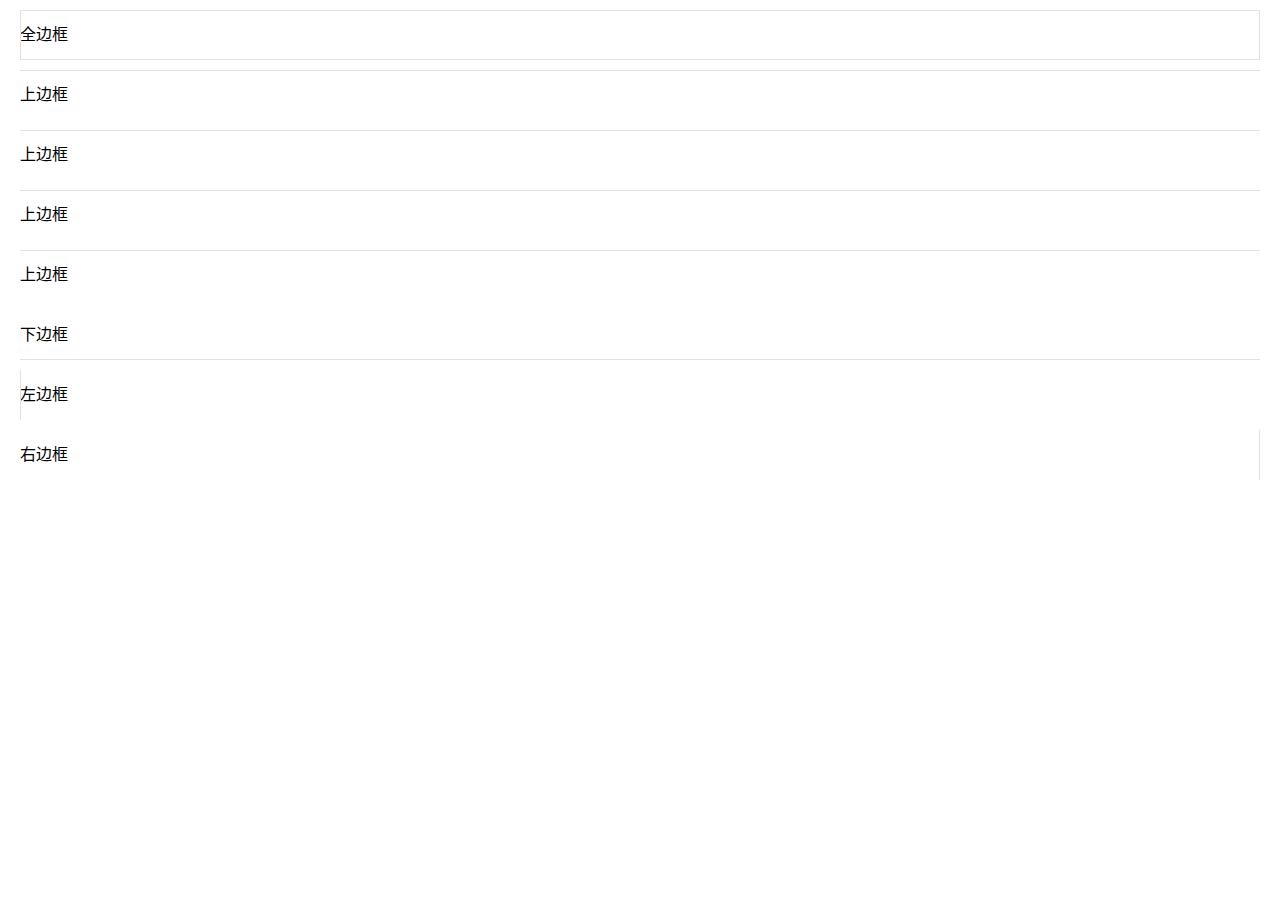
<file: code/1px/index.html>
<!DOCTYPE html>
<html lang="zh-CN">
<head>
    <meta charset="utf-8">
    <title>1px</title>
    <meta name="viewport" content="initial-scale=1, maximum-scale=1, user-scalable=no">
    <meta name="format-detection" content="telephone=no">
    <meta http-equiv="X-UA-Compatible" content="IE=Edge">
    <link rel="stylesheet" href="index.css">
    <style>
    /*以下代码需内联，详情见index.css说明*/
    /*.border-left {
                            background-image: url("data:image/svg+xml;utf8,<svg xmlns='http://www.w3.org/2000/svg' width='1px' height='100%'><rect fill='#ce1126' x='0.64px' y='0' width='0.36px' height='100%'/></svg>");
                            background-repeat: repeat-y;
                            background-position: bottom left;
                            background-size: 1px 100%;
                        }
                        
                        .border-top {
                            background-image: url("data:image/svg+xml;utf8,<svg xmlns='http://www.w3.org/2000/svg' width='100%' height='1px'><rect fill='#ce1126' x='0' y='0.64px' width='100%' height='0.36px'/></svg>");
                            background-repeat: repeat-x;
                            background-position: top left;
                            background-size: 100% 1px;
                        }
                        
                        .border-bottom {
                            background-image: url("data:image/svg+xml;utf8,<svg xmlns='http://www.w3.org/2000/svg' width='100%' height='1px'><rect fill='#ce1126' x='0' y='0.64px' width='100%' height='0.36px'/></svg>");
                            background-repeat: repeat-x;
                            background-position: bottom left;
                            background-size: 100% 1px;
                        }
                        
                        .border-right {
                            background-image: url("data:image/svg+xml;utf8,<svg xmlns='http://www.w3.org/2000/svg' width='1px' height='100%'><rect fill='#ce1126' x='0.64px' y='0' width='0.36px' height='100%'/></svg>");
                            background-repeat: repeat-y;
                            background-position: top right;
                            background-size: 1px 100%;
                        }*/
    </style>
</head>
<body>
    <ul class="demo-borders">
        <li>
            <div class="border-1px border-all">
                全边框
            </div>
        </li>
        <li>
            <div class="border-1px border-top">
                上边框
            </div>
        </li>
        <li>
            <div class="border-1px border-top">
                上边框
            </div>
        </li>
        <li>
            <div class="border-1px border-top">
                上边框
            </div>
        </li>
        <li>
            <div class="border-1px border-top">
                上边框
            </div>
        </li>
        <li>
            <div class="border-1px border-bottom">
                下边框
            </div>
        </li>
        <li>
            <div class="border-1px border-left">
                左边框
            </div>
        </li>
        <li>
            <div class="border-1px border-right">
                右边框
            </div>
        </li>
    </ul>
</body>
</html>
</file>
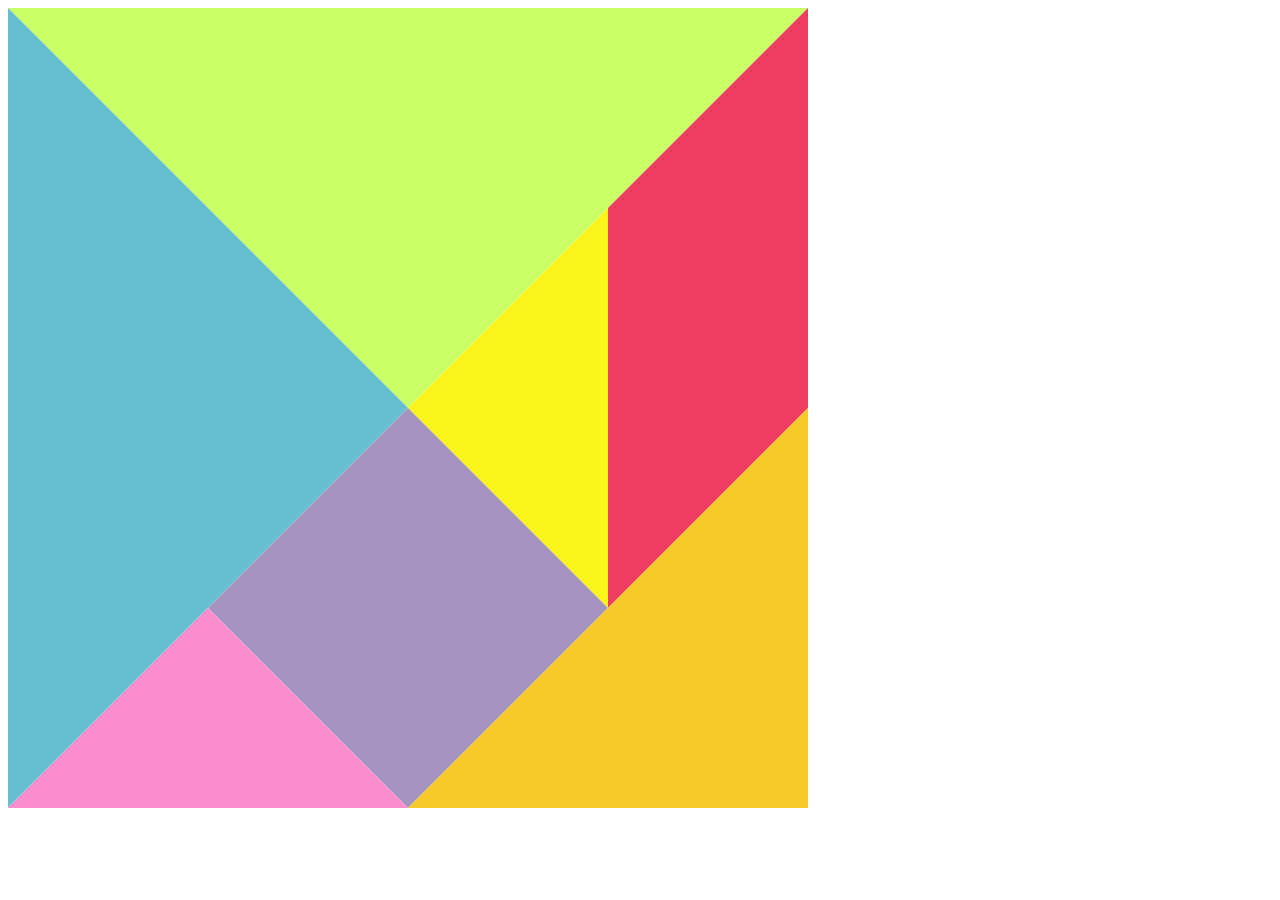
<file: code/tangram.html>
<!DOCTYPE html>
<html>
<head>
  <meta charset="utf-8">
</head>
<body>
  <canvas id="canvas"></canvas>
  <script>
    //分别表示顶点坐标和填充的颜色
    var tangram = [
      {p:[{x:0,y:0},{x:800,y:0},{x:400,y:400}],color:"#caff67"},
      {p:[{x:0,y:0},{x:400,y:400},{x:0,y:800}],color:"#67becf"},
      {p:[{x:800,y:0},{x:800,y:400},{x:600,y:600},{x:600,y:200}],color:"#ef3d61"},
      {p:[{x:600,y:200},{x:600,y:600},{x:400,y:400}],color:"#f9f51a"},
      {p:[{x:400,y:400},{x:600,y:600},{x:400,y:800},{x:200,y:600}],color:"#a594c0"},
      {p:[{x:200,y:600},{x:400,y:800},{x:0,y:800}],color:"#fa8ecc"},
      {p:[{x:800,y:400},{x:800,y:800},{x:400,y:800}],color:"#f6ca29"}
    ];
    //文档加载完后执行
    window.onload = function() {
      var canvas = document.getElementById('canvas');
      canvas.width = 800;
      canvas.height = 800;
      var context = canvas.getContext('2d');
      for (var i = 0, len = tangram.length; i< len; i++) {
        draw(tangram[i], context)
      }
    }
    //绘制方法，piece块，ctx上下文
    function draw(piece, ctx) {
      ctx.beginPath();
      ctx.moveTo(piece.p[0].x, piece.p[0].y);
      for (var i = 1, len = piece.p.length; i < len; i++) {
        ctx.lineTo(piece.p[i].x, piece.p[i].y);
      }
      ctx.closePath();
      ctx.fillStyle = piece.color;
      ctx.fill();
      //ctx.strokeStyle = "black";
      //ctx.lineWidth = 3;
      //ctx.stroke(); //绘制线条
    }
  </script>
</body>
</html>
</file>
<file: code/1px/index.css>
* {
    margin: 0;
    padding: 0;
}

.demo-borders {
    margin: 0 20px;
    list-style-type: none;
}

.demo-borders li {
    height: 50px;
    margin-top: 10px;
    line-height: 50px;
}


/*transform缩放实现http://alloyteam.github.io/JMUI/demo/base-1px.html*/

.border-1px {
    position: relative;
}

.border-1px:after {
    content: "";
    position: absolute;
    top: 0;
    right: 0;
    bottom: 0;
    left: 0;
    display: block;
    -webkit-transform: scale(1);
    -webkit-transform-origin: 0 0;
    pointer-events: none;
}

@media only screen and (-webkit-min-device-pixel-ratio: 2) {
    .border-1px:after {
        right: -100%;
        bottom: -100%;
        -webkit-transform: scale(0.5);
    }
}

@media only screen and (-webkit-min-device-pixel-ratio: 3) {
    .border-1px:after {
        right: -200%;
        bottom: -200%;
        -webkit-transform: scale(0.333333);
    }
}

.border-1px.border-all:after {
    border: 1px solid #e2e2e2;
}

.border-1px.border-top:after {
    border-top: 1px solid #e2e2e2;
}

.border-1px.border-bottom:after {
    border-bottom: 1px solid #e2e2e2;
}

.border-1px.border-left:after {
    border-left: 1px solid #e2e2e2;
}

.border-1px.border-right:after {
    border-right: 1px solid #e2e2e2;
}


/*svg背景图无法实现全边框，而且下面代码不能放css外联文件（border-left显示不出来）*/


/*
.border-left {
    background-image: url("data:image/svg+xml;utf8,<svg xmlns='http://www.w3.org/2000/svg' width='1px' height='100%'><rect fill='#ce1126' x='0.64px' y='0' width='0.36px' height='100%'/></svg>");
    background-repeat: repeat-y;
    background-position: bottom left;
    background-size: 1px 100%;
}
.border-top {
    background-image: url("data:image/svg+xml;utf8,<svg xmlns='http://www.w3.org/2000/svg' width='100%' height='1px'><rect fill='#ce1126' x='0' y='0.64px' width='100%' height='0.36px'/></svg>");
    background-repeat: repeat-x;
    background-position: top left;
    background-size: 100% 1px;
}

.border-bottom {
    background-image: url("data:image/svg+xml;utf8,<svg xmlns='http://www.w3.org/2000/svg' width='100%' height='1px'><rect fill='#ce1126' x='0' y='0.64px' width='100%' height='0.36px'/></svg>");
    background-repeat: repeat-x;
    background-position: bottom left;
    background-size: 100% 1px;
}

.border-right {
    background-image: url("data:image/svg+xml;utf8,<svg xmlns='http://www.w3.org/2000/svg' width='1px' height='100%'><rect fill='#ce1126' x='0.64px' y='0' width='0.36px' height='100%'/></svg>");
    background-repeat: repeat-y;
    background-position: top right;
    background-size: 1px 100%;
}
*/
</file>
